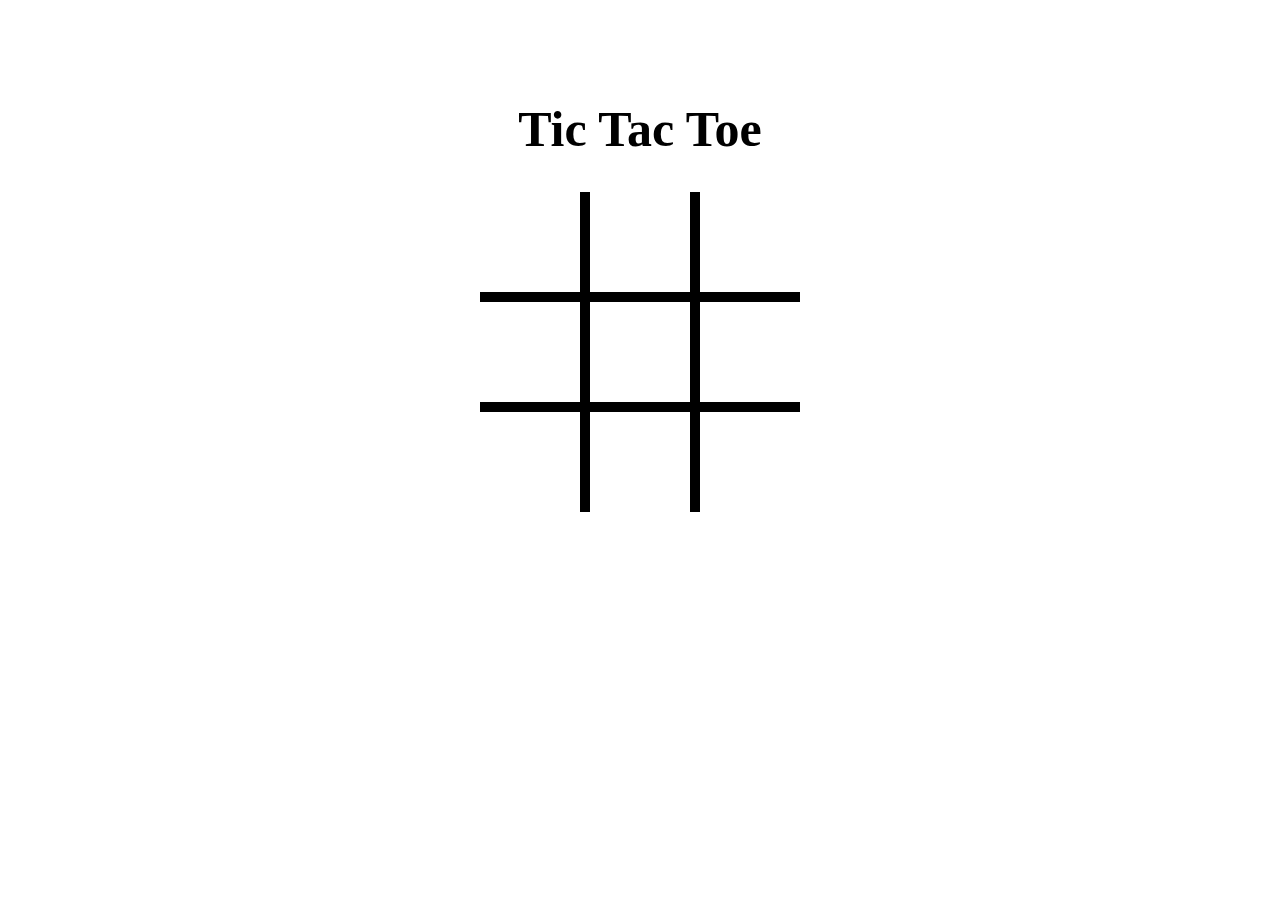
<file: tic_tac_toe/index.html>
<!DOCTYPE html>
<html lang="en">
<head>
    <meta charset="UTF-8">
    <meta http-equiv="X-UA-Compatible" content="IE=edge">
    <meta name="viewport" content="width=device-width, initial-scale=1.0">
    <title>Document</title>
    <link rel="stylesheet" href="style.css">
</head>
<body>
    <div class="container">
        <h1>Tic Tac Toe</h1>
        <div class="row border-b">
          <div class="col border-r"></div>
          <div class="col border-r"></div>
          <div class="col"></div>
        </div>
        <div class="row border-b">
          <div class="col border-r"></div>
          <div class="col border-r"></div>
          <div class="col"></div>
        </div>
        <div class="row">
          <div class="col border-r"></div>
          <div class="col border-r"></div>
          <div class="col"></div>
        </div>
      </div>
      <script src="script.js"></script>

    <script src="script.js"></script>
</body>
</html>
</file>
<file: tic_tac_toe/style.css>
.container {
    width: 320px;
    height: 320px;
    margin: auto;
    margin-top: 100px;
  }
  
  .container h1 {
    text-align: center;
    font-size: 50px;
  }
  
  .row {
    height: 100px;
  }
  
  .col {
    height: 100px;
    width: 100px;
    float: left;
    font-size: 100px;
    text-align: center;
    line-height: 100px;
  }
  
  .col:hover {
      background-color: lightgray;
  }
  
  .border-b {
    border-bottom: 10px solid black;
  }
  
  .border-r {
    border-right: 10px solid black;
  }
  
  .winner {
      color: blue;
  }
</file>
